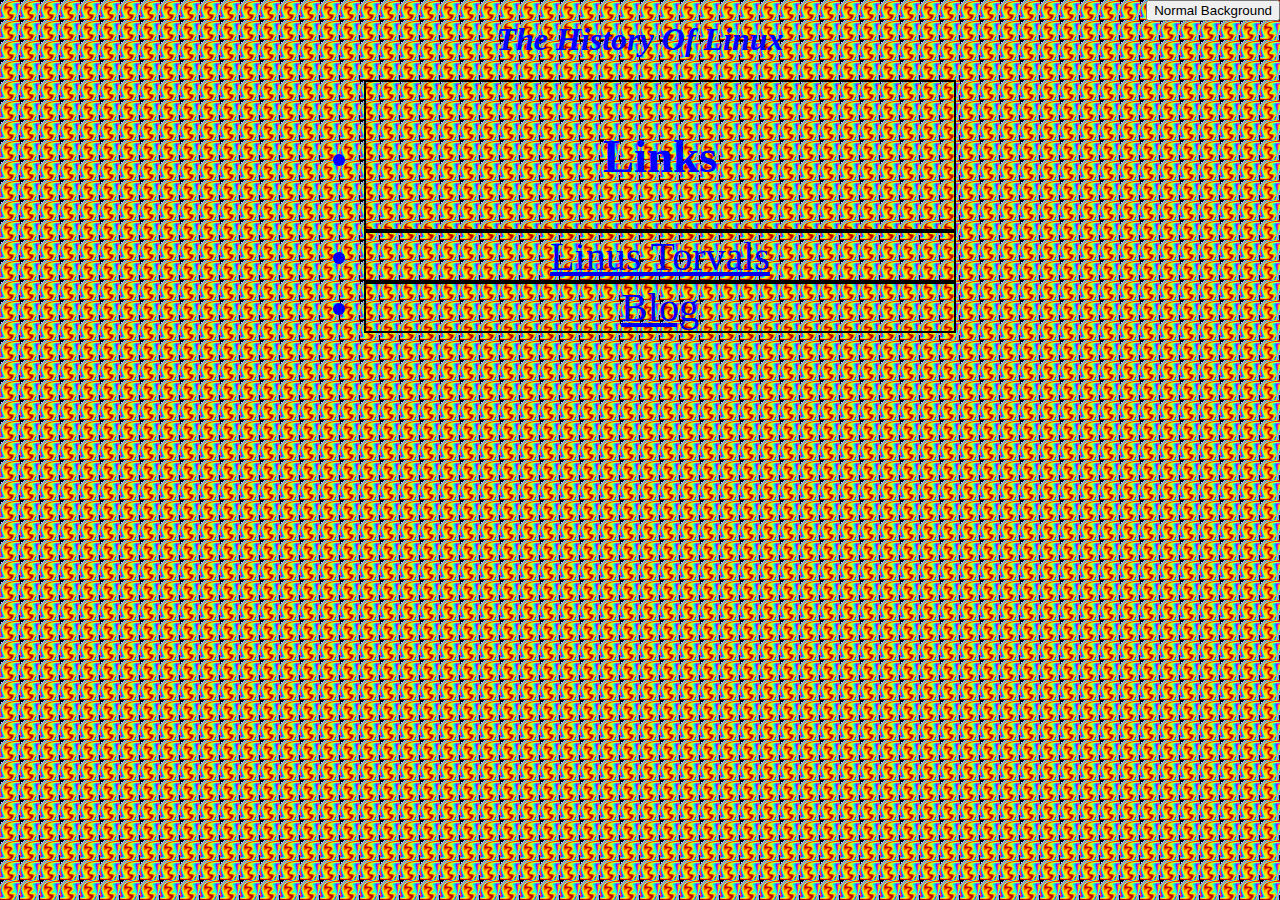
<file: index.html>
<!DOCTYPE html>
<html>
<head>
	<link rel="stylesheet" href="style.css">
	<meta charset="utf-8">
	<meta name="viewport" content="width=device-width, initial-scale=1">
	<title>The History Of Linux</title>
	
</head>
	<script> 
		function changebg() {document.body.style.backgroundImage = "url(Normal.png)";}
	</script>
<body>
	<button class="rig" type="button" onclick="changebg()">Normal Background</button>
	<header>
		<h1 align="center"><i>The History Of Linux</i></h1>
	</header>
	<div class="center">
		<ul>
			<!-- I really could not figure out how to put an href in a table it really cant be done without Jquary or idk magic? -->
				<li><b><h3>Links</h3></b></li>
				<a href='linus.html'><li>Linus Torvals</li></a>
				<a href='blog.html'><li>Blog</li></a>
		</ul>
	</div>
</body>
</html>
</file>
<file: style.css>
body {
	background-repeat: repeat;
	background-image: url("background.gif");
	color: blue;
}
li {
	border: 2px solid black;
	font-size: 40px;
}

.center {
	text-align: center;
	margin: auto;
	width: 50%;
}

.rig {
	position:absolute;
	top:0;
	right:0;
}
</file>
